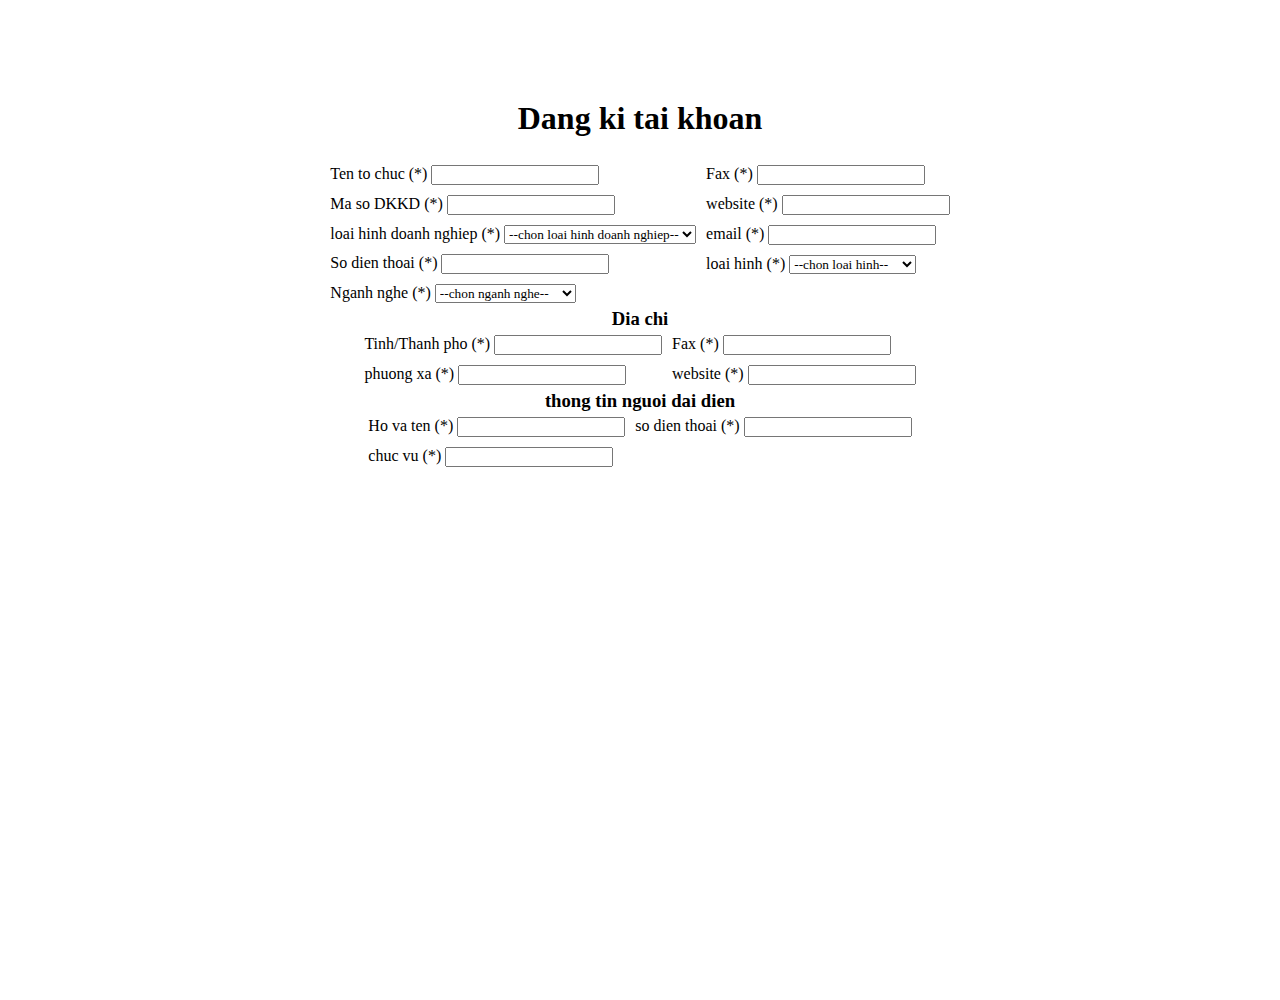
<file: login.html>
<!DOCTYPE html>
<html lang="en">
<head>
    <meta charset="UTF-8">
    <meta http-equiv="X-UA-Compatible" content="IE=edge">
    <meta name="viewport" content="width=device-width, initial-scale=1.0">
    <title>Log In</title>
    <link rel="stylesheet" href="login.css">
</head>
<body>
    <div class="container">
       <h1 class="header">Dang ki tai khoan</h1>
        <div class="login">
            
            <div class="block-form">
                <div class="form-control">
                    <div class="list-control">
                        <div class="line-control">
                            <label for="">Ten to chuc </label>
                            <span class="text-red">(*)</span>
                            <input type="text">
                        </div>
                        <div class="line-control">
                            <label for="">Ma so DKKD </label>
                            <span class="text-red">(*)</span>
                            <input type="text">
                        </div>
                        <div class="line-control">
                            <label for="">loai hinh doanh nghiep </label>
                            <span class="text-red">(*)</span>
                           <select name="" id="">
                            <option value="">--chon loai hinh doanh nghiep--</option>
                            <option value="">von dau tu nuoc ngoai</option>
                            <option value="">doanh nghiep tu nhan </option>
                            <option value="">doanh nghiep nha nuoc </option>
                           </select>
                        </div>
                        <div class="line-control">
                            <label for="">So dien thoai  </label>
                            <span class="text-red">(*)</span>
                            <input type="text">
                        </div>
                        <div class="line-control">
                            <label for="">Nganh nghe   </label>
                            <span class="text-red">(*)</span>
                            <select name="" id="">
                                <option value="">--chon nganh nghe--</option>
                                <option value="">kinh doanh thuc pham</option>
                                <option value="">kinh doanh nuoc uong </option>
                            </select>
                        </div>
                    </div>
                    <div class="form-control">
                        <div class="list-control">
                            <div class="line-control">
                                <label for="">Fax  </label>
                                <span class="text-red">(*)</span>
                                <input type="text">
                            </div>
                            <div class="line-control">
                                <label for="">website  </label>
                                <span class="text-red">(*)</span>
                                <input type="text">
                            </div>
                            <div class="line-control">
                                <label for="">email  </label>
                                <span class="text-red">(*)</span>
                                <input type="text">
                            </div>
                            <div class="line-control">
                                <label for="">loai hinh  </label>
                                <span class="text-red">(*)</span>
                                <select name="" id="">
                                    <option value="">--chon loai hinh--
                                    </option>
                                    <option value="">Nhap khau phu gia</option>
                                    <option value="">Nhap khau do uong </option>
                                </select>
                            </div>
                        </div>
                    </div>
            </div>
            </div>
            

<!-- address -->
            <h3>Dia chi</h3>
            <div class="block-form">
               
                <div class="form-control">
                    <div class="list-control">
                        <div class="line-control">
                            <label for="">Tinh/Thanh pho </label>
                            <span class="text-red">(*)</span>
                            <input type="text">
                        </div>
                        <div class="line-control">
                            <label for="">phuong xa </label>
                            <span class="text-red">(*)</span>
                            <input type="text">
                        </div>
                    </div>
                    <div class="form-control">
                        <div class="list-control">
                            <div class="line-control">
                                <label for="">Fax  </label>
                                <span class="text-red">(*)</span>
                                <input type="text">
                            </div>
                            <div class="line-control">
                                <label for="">website  </label>
                                <span class="text-red">(*)</span>
                                <input type="text">
                            </div>
                         
                        </div>
                    </div>
            </div>
            
        </div>


     


<!-- infor nguoi dai dien -->
<h3>thong tin nguoi dai dien</h3>
                <div class="block-form">
                    <div class="form-control">
                        <div class="list-control">
                            <div class="line-control">
                                <label for="">Ho va ten </label>
                                <span class="text-red">(*)</span>
                                <input type="text">
                            </div>
                            <div class="line-control">
                                <label for="">chuc vu </label>
                                <span class="text-red">(*)</span>
                                <input type="text">
                            </div>
                            
                        </div>
                        <div class="form-control">
                            <div class="list-control">
                                <div class="line-control">
                                    <label for="">so dien thoai  </label>
                                    <span class="text-red">(*)</span>
                                    <input type="text">
                                </div>
                                
                            </div>
                        </div>
                </div>
    </div>
</body>
</html>
</file>
<file: login.css>
*{
padding: 0;
margin: 0;
font-family: 'Times New Roman', Times, serif;
box-sizing: border-box;
}
.container{
    width: 100%;
    min-height: 100vh;
    position: absolute;
    top: 100px;
    
}
.header{
  
    width: 100%;
    height: 60px;
    text-align: center;
}
.login{
    width: 100%;
    display: flex;
    flex-direction: column;
    justify-content: center;
}
.block-form{
    display: flex;
    flex-direction: column;
    justify-content: center;
    align-items: center;
}
h3{
    text-align: center;
}
.form-control{
    display: flex;
}
.line-control{
    padding: 5px;
}
</file>
